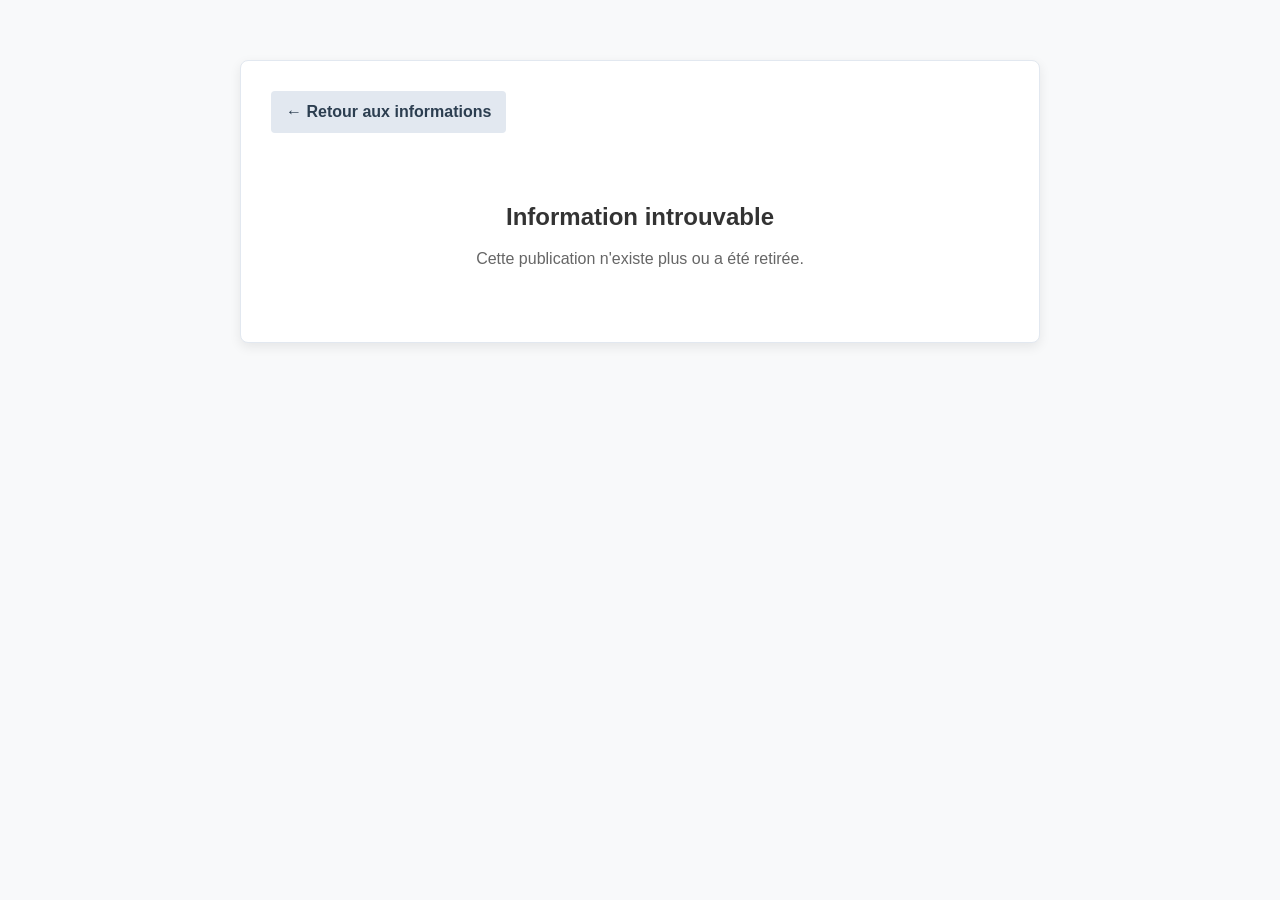
<file: detail-information.html>
<!DOCTYPE html>
<html lang="fr">
<head>
  <meta charset="UTF-8">
  <meta name="viewport" content="width=device-width, initial-scale=1.0">
  <title>Détail de l'information | Koffi-Agrokro</title>
  <link rel="stylesheet" href="./styles.css">
  <style>
    :root {
      --primary-color: #2c3e50;
      --secondary-color: #27ae60;
      --bg-color: #f8f9fa;
      --card-bg: #ffffff;
      --text-color: #333333;
    }

    * {
      box-sizing: border-box;
      margin: 0;
      padding: 0;
      font-family: Arial, sans-serif;
    }

    body {
      background-color: var(--bg-color);
      color: var(--text-color);
      line-height: 1.6;
      padding: 20px;
    }

    .detail-container {
      max-width: 800px;
      margin: 40px auto;
      background: var(--card-bg);
      padding: 30px;
      border-radius: 8px;
      box-shadow: 0 4px 12px rgba(0, 0, 0, 0.08);
      border: 1px solid #e2e8f0;
    }

    .btn-retour {
      display: inline-block;
      margin-bottom: 25px;
      color: var(--primary-color);
      text-decoration: none;
      font-weight: bold;
      background: #e2e8f0;
      padding: 8px 15px;
      border-radius: 4px;
      transition: background 0.3s;
    }

    .btn-retour:hover {
      background: #cbd5e1;
    }

    .detail-img {
      width: 100%;
      max-height: 400px;
      object-fit: cover;
      border-radius: 6px;
      margin-bottom: 25px;
      background-color: #e9ecef;
    }

    .badge {
      display: inline-block;
      background-color: #e8f5e9;
      color: var(--secondary-color);
      padding: 4px 10px;
      font-size: 0.85rem;
      font-weight: bold;
      border-radius: 4px;
      margin-bottom: 15px;
    }

    h1 {
      color: var(--primary-color);
      margin-bottom: 10px;
      font-size: 1.8rem;
    }

    .date {
      color: #777;
      font-size: 0.9rem;
      margin-bottom: 25px;
      border-bottom: 1px solid #eee;
      padding-bottom: 10px;
    }

    .content {
      font-size: 1.05rem;
      color: #444;
      white-space: pre-line; /* Conserve les sauts de ligne du texte saisis dans l'admin */
    }

    .error-box {
      text-align: center;
      padding: 40px;
    }
  </style>
</head>
<body>

  <div class="detail-container">
    <a href="informations.html" class="btn-retour">← Retour aux informations</a>
    
    <div id="detail-content">
      <p style="text-align: center; color: #777;">Chargement de l'information...</p>
    </div>
  </div>

  <script>
    document.addEventListener("DOMContentLoaded", () => {
      // 1. Récupérer l'ID de l'information dans l'URL (ex: ?id=171...)
      const urlParams = new URLSearchParams(window.location.search);
      const infoId = urlParams.get('id');

      // 2. Charger les informations enregistrées depuis le localStorage
      const informations = JSON.parse(localStorage.getItem("informations_village")) || [];

      // 3. Trouver l'information exacte qui correspond à cet ID
      const infoTrouvee = informations.find(info => info.id === infoId);

      const container = document.getElementById("detail-content");

      // 4. Si l'information n'existe pas ou a été supprimée
      if (!infoTrouvee) {
        container.innerHTML = `
          <div class="error-box">
            <h2>Information introuvable</h2>
            <p style="margin-top: 10px; color: #666;">Cette publication n'existe plus ou a été retirée.</p>
          </div>
        `;
        return;
      }

      // 5. Afficher les détails complets (Image, Catégorie, Titre, Date, Description)
      container.innerHTML = `
        ${infoTrouvee.photo ? `<img src="${infoTrouvee.photo}" alt="${infoTrouvee.titre}" class="detail-img" onerror="this.style.display='none';">` : ''}
        <span class="badge">${infoTrouvee.categorie || 'Information'}</span>
        <h1>${infoTrouvee.titre}</h1>
        <div class="date">Publié le : ${infoTrouvee.date || 'Date non spécifiée'}</div>
        <div class="content">${infoTrouvee.description}</div>
      `;
    });
  </script>

</body>
</html>
</file>
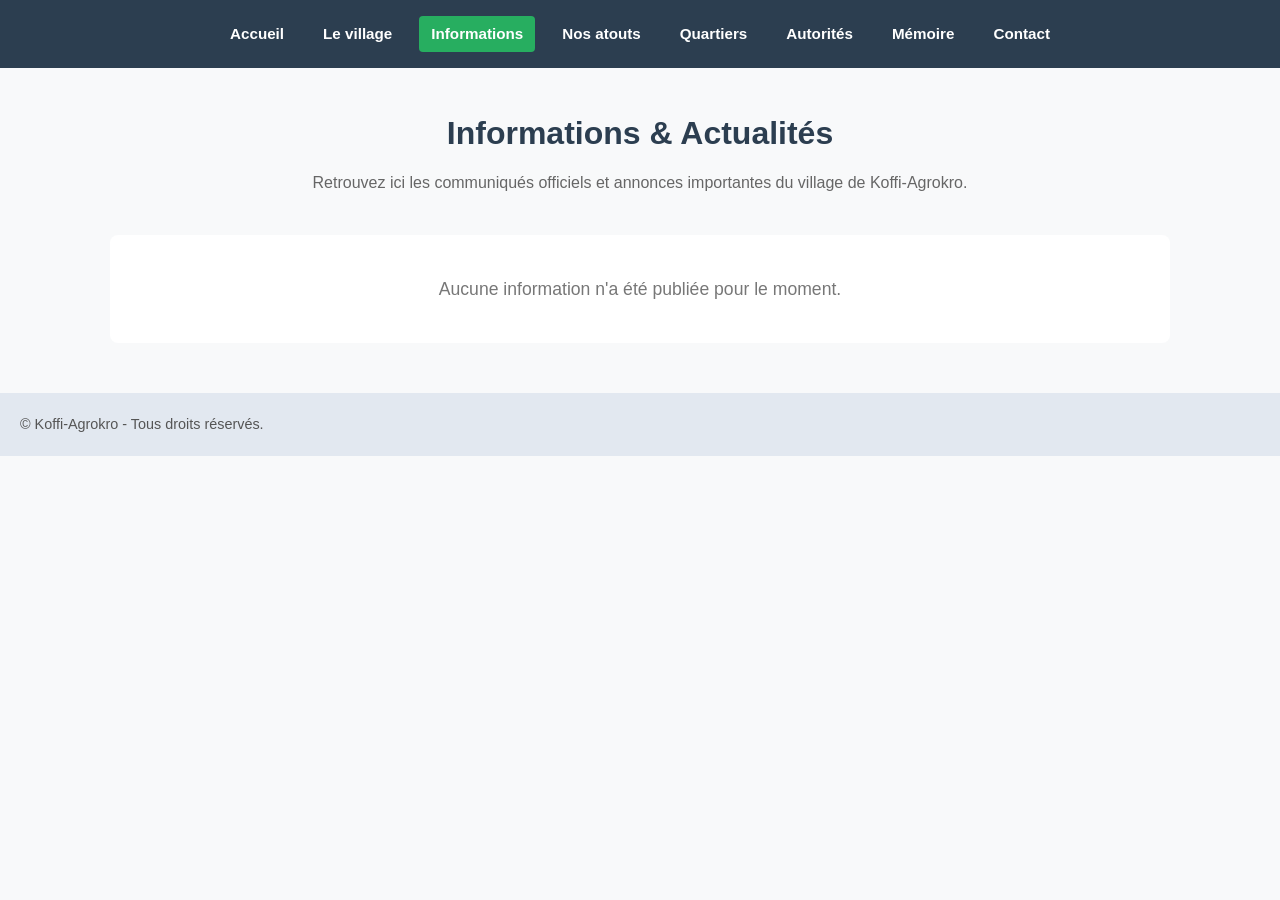
<file: informations.html>
<!DOCTYPE html>
<html lang="fr">
<head>
  <meta charset="UTF-8">
  <meta name="viewport" content="width=device-width, initial-scale=1.0">
  <title>Informations - Koffi-Agrokro</title>
  <link rel="stylesheet" href="./styles.css">
  <style>
    :root {
      --primary-color: #2c3e50;
      --secondary-color: #27ae60;
      --bg-color: #f8f9fa;
      --card-bg: #ffffff;
      --text-color: #333333;
    }

    * {
      box-sizing: border-box;
      margin: 0;
      padding: 0;
      font-family: Arial, sans-serif;
    }

    body {
      background-color: var(--bg-color);
      color: var(--text-color);
      line-height: 1.6;
    }

    /* Barre de navigation */
    header {
      background-color: var(--primary-color);
      padding: 1rem 2rem;
    }

    nav {
      display: flex;
      flex-wrap: wrap;
      gap: 15px;
      justify-content: center;
      align-items: center;
    }

    nav a {
      color: #ffffff;
      text-decoration: none;
      font-weight: bold;
      font-size: 0.95rem;
      padding: 6px 12px;
      border-radius: 4px;
      transition: background 0.3s;
    }

    nav a:hover, nav a.active {
      background-color: var(--secondary-color);
    }

    /* Conteneur principal */
    main {
      max-width: 1100px;
      margin: 40px auto;
      padding: 0 20px;
    }

    .page-title {
      font-size: 2rem;
      color: var(--primary-color);
      margin-bottom: 10px;
      text-align: center;
    }

    .subtitle {
      text-align: center;
      color: #666;
      margin-bottom: 40px;
    }

    /* Grille des fiches d'informations */
    .grid-container {
      display: grid;
      grid-template-columns: repeat(auto-fill, minmax(280px, 1fr));
      gap: 25px;
    }

    .card {
      background-color: var(--card-bg);
      border-radius: 8px;
      box-shadow: 0 4px 12px rgba(0, 0, 0, 0.08);
      overflow: hidden;
      display: flex;
      flex-direction: column;
      border: 1px solid #e2e8f0;
      cursor: pointer;
      transition: transform 0.2s, box-shadow 0.2s;
    }

    .card:hover {
      transform: translateY(-3px);
      box-shadow: 0 6px 16px rgba(0, 0, 0, 0.12);
    }

    /* Style d'image pour chaque carte d'information */
    .card-img {
      width: 100%;
      height: 200px;
      object-fit: cover;
      background-color: #e9ecef;
    }

    .card-content {
      padding: 20px;
      display: flex;
      flex-direction: column;
      flex-grow: 1;
    }

    .card-title {
      font-size: 1.25rem;
      color: var(--primary-color);
      margin-bottom: 8px;
    }

    .card-badge {
      display: inline-block;
      background-color: #e8f5e9;
      color: var(--secondary-color);
      padding: 3px 8px;
      font-size: 0.8rem;
      font-weight: bold;
      border-radius: 4px;
      margin-bottom: 12px;
      width: fit-content;
    }

    .card-dates {
      font-size: 0.85rem;
      color: #777;
      margin-bottom: 12px;
    }

    .card-message {
      font-size: 0.95rem;
      color: #444;
      flex-grow: 1;
    }

    .read-more {
      margin-top: 15px;
      color: var(--secondary-color);
      font-weight: bold;
      font-size: 0.9rem;
    }

    .empty-message {
      grid-column: 1 / -1;
      text-align: center;
      padding: 40px;
      background: white;
      border-radius: 8px;
      color: #777;
      font-size: 1.1rem;
    }

    /* Footer */
    footer {
      text-align: center;
      padding: 20px;
      margin-top: 50px;
      background-color: #e2e8f0;
      color: #555;
      font-size: 0.9rem;
    }
  </style>
</head>
<body>

  <!-- Navigation -->
  <header>
    <nav>
      <a href="./index.html">Accueil</a>
      <a href="./index.html">Le village</a>
      <a href="./informations.html" class="active">Informations</a>
      <a href="./index.html">Nos atouts</a>
      <a href="./index.html">Quartiers</a>
      <a href="./index.html">Autorités</a>
      <a href="./index.html">Mémoire</a>
      <a href="./index.html">Contact</a>
    </nav>
  </header>

  <!-- Contenu -->
  <main>
    <h1 class="page-title">Informations & Actualités</h1>
    <p class="subtitle">Retrouvez ici les communiqués officiels et annonces importantes du village de Koffi-Agrokro.</p>

    <!-- Zone d'affichage des fiches enregistrées -->
    <div id="grid-informations" class="grid-container">
      <!-- Les cartes s'afficheront ici via JavaScript -->
    </div>
  </main>

  <footer>
    <p>&copy; Koffi-Agrokro - Tous droits réservés.</p>
  </footer>

  <!-- Script d'affichage dynamique relié à l'administration avec image -->
  <script>
    document.addEventListener("DOMContentLoaded", () => {
      const container = document.getElementById("grid-informations");

      // Récupération des informations du village enregistrées depuis l'admin
      const informations = JSON.parse(localStorage.getItem("informations_village")) || [];

      // Si aucune information n'a été publiée
      if (informations.length === 0) {
        container.innerHTML = `
          <div class="empty-message">
            <p>Aucune information n'a été publiée pour le moment.</p>
          </div>
        `;
        return;
      }

      // Génération de l'affichage dynamique avec l'image et le lien de détails
      container.innerHTML = informations.map(info => `
        <article class="card" onclick="window.location.href='detail-information.html?id=${info.id}'">
          <img src="${info.photo || 'images/default.jpg'}" alt="${info.titre}" class="card-img" onerror="this.src='https://via.placeholder.com/300x220?text=Information';">
          <div class="card-content">
            <span class="card-badge">${info.categorie || 'Information'}</span>
            <h2 class="card-title">${info.titre}</h2>
            ${info.date ? `<p class="card-dates">Publié le : ${info.date}</p>` : ''}
            <p class="card-message">${info.description ? info.description.substring(0, 100) + '...' : ''}</p>
            <p class="read-more">Lire la suite →</p>
          </div>
        </article>
      `).join("");
    });
  </script>
</body>
</html>
</file>
<file: styles.css>
/* =========================================
   KOFFI-AGROKRO - FEUILLE DE STYLE COMPLETE
========================================= */

/* IMPORTATION DES POLICES */
@import url('https://fonts.googleapis.com/css2?family=DM+Sans:wght@400;500;600;700;800&family=Playfair+Display:wght@400;500;600;700&display=swap');


/* =========================================
   VARIABLES ET BASE
========================================= */

:root {
  --green: #174b3a;
  --deep: #103629;
  --gold: #d9ad58;
  --cream: #f7f5ef;
  --white: #ffffff;
  --text: #26342d;
  --muted: #778078;
  --border: #e7e8e1;
  --shadow: 0 12px 35px rgba(16, 54, 41, 0.08);
}

* {
  margin: 0;
  padding: 0;
  box-sizing: border-box;
}

html {
  scroll-behavior: smooth;
  scroll-padding-top: 85px;
}

body {
  font-family: 'DM Sans', sans-serif;
  color: var(--text);
  background: var(--white);
  line-height: 1.7;
}

img {
  max-width: 100%;
  display: block;
}

a {
  text-decoration: none;
  color: inherit;
}

button,
input,
textarea {
  font: inherit;
}

button {
  cursor: pointer;
}

.section {
  padding: 100px 8%;
}

.section-soft {
  background: var(--cream);
}


/* =========================================
   HEADER ET MENU
========================================= */

.site-header {
  position: sticky;
  top: 0;
  z-index: 1000;
  width: 100%;
  min-height: 80px;
  padding: 14px 8%;
  background: rgba(255, 255, 255, 0.97);
  backdrop-filter: blur(12px);
  display: flex;
  align-items: center;
  justify-content: space-between;
  box-shadow: 0 2px 15px rgba(0, 0, 0, 0.04);
}

.brand {
  display: flex;
  align-items: center;
  gap: 12px;
}

.brand-mark {
  width: 60px;
  height: 60px;
  min-width: 60px;
  display: inline-block;
  border-radius: 50%;
  background-image: url("./logo/logo\ du\ village.png");
  background-size: contain;
  background-position: center;
  background-repeat: no-repeat;
  background-color: transparent;
  font-size: 0;
}

.brand strong {
  display: block;
  font-size: 15px;
  letter-spacing: 1px;
  color: var(--green);
}

.brand small {
  display: block;
  font-size: 10px;
  color: var(--muted);
}

#mainNav {
  display: flex;
  align-items: center;
  gap: 24px;
}

#mainNav a {
  font-size: 12px;
  font-weight: 600;
  color: var(--text);
  transition: 0.3s;
}

#mainNav a:hover {
  color: var(--gold);
}

.menu-toggle {
  display: none;
  background: transparent;
  border: none;
  color: var(--green);
  font-size: 28px;
}


/* =========================================
   BOUTONS
========================================= */

.button {
  display: inline-flex;
  align-items: center;
  justify-content: center;
  padding: 13px 22px;
  border-radius: 3px;
  font-size: 12px;
  font-weight: 700;
  transition: 0.3s;
}

.button-gold {
  background: var(--gold);
  color: var(--deep);
}

.button-gold:hover {
  background: #e8c47d;
  transform: translateY(-2px);
}

.button-light {
  border: 1px solid rgba(255, 255, 255, 0.7);
  color: white;
}

.button-light:hover {
  background: white;
  color: var(--green);
}


/* =========================================
   ACCUEIL / HERO
========================================= */

#accueil {
  background-size: cover;
  background-position: center;
  background-repeat: no-repeat;
  transition: background-image 1s ease-in-out;
}

/* SECTION ACCUEIL AVEC IMAGES DEFILANTES */
#accueil,
.hero {
    position: relative;
    min-height: 650px;
    display: flex;
    align-items: center;
    justify-content: flex-start;
    color: white;
    overflow: hidden;

    background-image:
        linear-gradient(rgba(0, 0, 0, 0.50), rgba(0, 0, 0, 0.50)),
        var(--hero-image, url("./07ddb9ef-2dee-4153-b75a-37cf729c03fc.png"));

    background-size: cover;
    background-position: center;
    background-repeat: no-repeat;
}
/* CONTENU DE LA PAGE D'ACCUEIL */
.hero-content {
    position: relative;
    z-index: 2;
    text-align: center;
    padding: 40px 20px;
}

/* ADAPTATION AUX TELEPHONES */
@media screen and (max-width: 768px) {
    #accueil,
    .hero {
        min-height: 500px;
        background-position: center;
    }
}

.hero-content {
  max-width: 680px;
}

.eyebrow,
.section-kicker {
  color: var(--gold);
  font-size: 11px;
  font-weight: 800;
  letter-spacing: 3px;
}

.hero h1 {
  margin: 22px 0;
  font-family: 'Playfair Display', serif;
  font-size: clamp(42px, 6vw, 75px);
  line-height: 1.12;
  font-weight: 600;
}

.hero h1 em {
  color: var(--gold);
  font-weight: 400;
}

.hero-content p {
  max-width: 530px;
  color: rgba(255, 255, 255, 0.85);
  font-size: 15px;
  margin-bottom: 30px;
}

.hero-actions {
  display: flex;
  flex-wrap: wrap;
  gap: 14px;
}

.hero-note {
  position: absolute;
  bottom: 25px;
  right: 8%;
  font-size: 10px;
  letter-spacing: 2px;
  color: rgba(255, 255, 255, 0.7);
}


/* =========================================
   PRESENTATION DU VILLAGE
========================================= */

.welcome-grid {
  display: grid;
  grid-template-columns: 1fr 1fr;
  gap: 70px;
  align-items: center;
}

.welcome-art {
  min-height: 440px;
  width: 100%;
  display: flex;
  align-items: flex-end;
  padding: 30px;
  background:
    linear-gradient(
      0deg,
      rgba(16, 47, 37, 0.75),
      rgba(16, 47, 37, 0.05)
    ),
    url("./masque.jfif")
    center / cover no-repeat;
}

.art-label {
  color: white;
  font-family: 'Playfair Display', serif;
  font-size: 27px;
  font-weight: 700;
}

.art-label span {
  font-family: 'DM Sans', sans-serif;
  font-size: 10px;
  letter-spacing: 2px;
  color: var(--gold);
}

.welcome-copy h3 {
  font-family: 'Playfair Display', serif;
  font-size: 36px;
  line-height: 1.3;
  margin: 18px 0;
  color: var(--green);
}

.welcome-copy p {
  color: var(--muted);
  font-size: 14px;
  margin-bottom: 15px;
}

.fact-row {
  display: flex;
  flex-wrap: wrap;
  gap: 35px;
  margin-top: 30px;
}

.fact-row div strong {
  display: block;
  font-family: 'Playfair Display', serif;
  color: var(--green);
  font-size: 24px;
}

.fact-row div span {
  color: var(--muted);
  font-size: 11px;
}


/* =========================================
   BANDE DEVISE
========================================= */

.dark-band {
  background: var(--deep);
  color: white;
  padding: 75px 8%;
  display: flex;
  align-items: center;
  justify-content: space-between;
  gap: 50px;
}

.dark-band h2 {
  font-family: 'Playfair Display', serif;
  font-size: 42px;
  line-height: 1.2;
  margin-top: 15px;
}

.dark-band h2 em {
  color: var(--gold);
}

.dark-band p {
  max-width: 400px;
  font-size: 14px;
  color: rgba(255, 255, 255, 0.75);
}

.light-kicker {
  color: var(--gold);
}


/* =========================================
   TITRES DE SECTIONS
========================================= */

.section-heading {
  max-width: 700px;
  text-align: center;
  margin: 0 auto 50px;
}

.section-heading h2 {
  font-family: 'Playfair Display', serif;
  font-size: 43px;
  line-height: 1.2;
  color: var(--green);
  margin: 15px 0;
}

.section-heading p {
  color: var(--muted);
  font-size: 14px;
}


/* =========================================
   CARTES DES ATOUTS ET QUARTIERS
========================================= */

.cards-grid {
  display: grid;
  grid-template-columns: repeat(2, 1fr);
  gap: 22px;
}

.info-card {
  background: white;
  border: 1px solid var(--border);
  padding: 22px;
  transition: 0.3s;
  border-radius: 8px;
}

.info-card:hover {
  transform: translateY(-6px);
  box-shadow: var(--shadow);
}

/* Conteneur de l'image (Carré Parfait Responsive) */
.card-icon {
  display: block;
  width: 100%;
  aspect-ratio: 1 / 1; /* Garantit un ratio 1:1 parfait (carré) */
  margin-bottom: 20px;
  overflow: hidden;
  border-radius: 8px;
  background: var(--cream);
}

.card-icon img,
.info-card img {
  width: 100%;
  height: 100%;
  object-fit: cover; /* Remplis le carré sans déformer la photo */
  border-radius: 8px;
}

.info-card h3 {
  font-family: 'Playfair Display', serif;
  font-size: 21px;
  color: var(--green);
  margin-bottom: 8px;
}

.info-card p {
  font-size: 13px;
  color: var(--muted);
}


/* =========================================
   SECTION QUARTIERS (CÔTE À CÔTE)
========================================= */

.quartiers-wrapper {
  display: flex;
  align-items: center;
  justify-content: space-between;
  gap: 40px;
  max-width: 1200px;
  margin: 0 auto;
  padding: 40px 20px;
}

.quartiers-content {
  flex: 1;
}

.village-main-image {
  flex: 1;
  display: flex;
  justify-content: center;
}

.village-main-image img {
  width: 100%;
  height: auto;
  max-height: 480px;
  object-fit: cover;
  border-radius: 12px;
  box-shadow: 0 4px 15px rgba(0, 0, 0, 0.1);
}


/* =========================================
   AUTORITES DU VILLAGE
========================================= */

.leaders-grid {
  display: grid;
  grid-template-columns: repeat(3, 1fr);
  gap: 25px;
}

.leader-card {
  background: white;
  border: 1px solid var(--border);
  overflow: hidden;
  transition: 0.3s;
}

.leader-card:hover {
  transform: translateY(-5px);
  box-shadow: var(--shadow);
}

.portrait-placeholder {
  height: 280px;
  background: #e9eee8;
  overflow: hidden;
}

.portrait-placeholder img {
  width: 100%;
  height: 100%;
  object-fit: cover;
}

.leader-info {
  padding: 24px;
}

.role {
  color: #b28a3e;
  font-size: 10px;
  font-weight: 800;
  letter-spacing: 2px;
}

.leader-info h3 {
  font-family: 'Playfair Display', serif;
  color: var(--green);
  font-size: 23px;
  margin: 10px 0;
}

.leader-info p {
  color: var(--muted);
  font-size: 13px;
}


/* =========================================
   MEMOIRE DES DISPARUS
========================================= */

.memorial-section {
  background: white;
}

.memorial-tools {
  max-width: 900px;
  margin: 0 auto 30px;
  display: flex;
  justify-content: space-between;
  align-items: center;
  gap: 20px;
}

.memorial-tools input {
  width: 75%;
  padding: 14px;
  border: 1px solid var(--border);
  border-radius: 3px;
}

#memorialCount {
  font-size: 12px;
  color: var(--green);
  font-weight: 700;
}

.memorial-grid {
  display: grid;
  grid-template-columns: repeat(3, 1fr);
  gap: 20px;
}

.empty-state {
  grid-column: 1 / -1;
  background: var(--cream);
  padding: 35px;
  text-align: center;
  color: var(--muted);
  font-size: 13px;
}

.privacy-note {
  margin-top: 25px;
  text-align: center;
  color: var(--muted);
  font-size: 12px;
}


/* =========================================
   SUGGESTIONS ET DISCUSSIONS
========================================= */

.suggestion-layout {
  display: grid;
  grid-template-columns: 0.85fr 1.4fr;
  gap: 30px;
  align-items: start;
}

.suggestion-panel,
.suggestion-public {
  background: white;
  border: 1px solid var(--border);
  padding: 30px;
  border-radius: 5px;
  box-shadow: var(--shadow);
}

.suggestion-panel h3,
.suggestion-public h3 {
  font-family: 'Playfair Display', serif;
  font-size: 23px;
  color: var(--green);
  margin-bottom: 10px;
}

.suggestion-panel > p,
.suggestion-list-heading p {
  color: var(--muted);
  font-size: 13px;
  margin-bottom: 20px;
}

#suggestionForm {
  display: grid;
  gap: 12px;
}

#suggestionForm label,
.reply-form label {
  font-size: 12px;
  font-weight: 700;
  color: var(--green);
}

#suggestionForm input,
#suggestionForm textarea,
.reply-form input,
.reply-form textarea {
  width: 100%;
  padding: 13px;
  border: 1px solid var(--border);
  border-radius: 4px;
  outline: none;
  background: #fff;
  color: var(--text);
  font-size: 13px;
  transition: 0.3s;
}

#suggestionForm input:focus,
#suggestionForm textarea:focus,
.reply-form input:focus,
.reply-form textarea:focus {
  border-color: var(--green);
  box-shadow: 0 0 0 3px rgba(23, 75, 58, 0.08);
}

#suggestionForm textarea {
  min-height: 145px;
  resize: vertical;
}

#suggestionForm button,
.reply-form button {
  background: var(--green);
  color: white;
  padding: 14px 18px;
  border: 0;
  border-radius: 4px;
  font-weight: 700;
  font-size: 12px;
  transition: 0.3s;
}

#suggestionForm button:hover,
.reply-form button:hover {
  background: var(--deep);
  transform: translateY(-2px);
}

#suggestionForm button:disabled,
.reply-form button:disabled {
  opacity: 0.6;
  cursor: not-allowed;
  transform: none;
}

#suggestionMessage {
  font-size: 12px;
  color: var(--green);
  margin-top: 5px;
  overflow-wrap: anywhere;
}

.suggestion-list-heading {
  display: flex;
  justify-content: space-between;
  align-items: center;
  gap: 15px;
  margin-bottom: 20px;
}

.suggestion-list-heading p {
  margin-bottom: 0;
}

#refreshSuggestions {
  flex-shrink: 0;
  padding: 10px 15px;
  border: 1px solid var(--green);
  background: white;
  color: var(--green);
  cursor: pointer;
  border-radius: 4px;
  font-size: 12px;
  font-weight: 700;
  transition: 0.3s;
}

#refreshSuggestions:hover {
  background: var(--green);
  color: white;
}

.suggestion-card {
  border: 1px solid var(--border);
  padding: 20px;
  margin-bottom: 18px;
  border-radius: 5px;
  background: white;
  overflow-wrap: anywhere;
}

.suggestion-card h4 {
  font-family: 'Playfair Display', serif;
  font-size: 19px;
  color: var(--green);
  margin-bottom: 8px;
}

.suggestion-meta {
  color: var(--muted);
  font-size: 11px;
  display: block;
  margin-bottom: 12px;
}

.suggestion-content {
  font-size: 14px;
  line-height: 1.7;
  white-space: pre-wrap;
  overflow-wrap: anywhere;
  color: var(--text);
}

.reply-list {
  border-top: 1px solid var(--border);
  margin-top: 18px;
  padding-top: 15px;
}

.reply-items {
  margin-top: 10px;
}

.reply-item {
  background: var(--cream);
  padding: 13px;
  margin: 10px 0;
  border-radius: 4px;
}

.reply-item strong {
  color: var(--green);
  font-size: 12px;
}

.reply-item p {
  font-size: 13px;
  margin: 5px 0 0;
  white-space: pre-wrap;
  overflow-wrap: anywhere;
}

.reply-form {
  display: grid;
  gap: 10px;
  margin-top: 18px;
}

.reply-form textarea {
  min-height: 85px;
  resize: vertical;
}

.reply-count {
  color: var(--muted);
  font-size: 12px;
  margin: 8px 0;
}

.suggestion-empty {
  padding: 25px;
  background: var(--cream);
  text-align: center;
  color: var(--muted);
  font-size: 13px;
  border-radius: 4px;
}


/* =========================================
   CONTACT
========================================= */

.contact-section {
  background: var(--deep);
  padding: 85px 8%;
  color: white;
}

.contact-inner {
  display: grid;
  grid-template-columns: 1.3fr 0.7fr;
  align-items: center;
  gap: 60px;
}

.contact-inner h2 {
  font-family: 'Playfair Display', serif;
  font-size: 39px;
  line-height: 1.25;
  margin: 18px 0;
}

.contact-inner > div > p {
  color: rgba(255, 255, 255, 0.75);
  font-size: 14px;
}

.contact-box {
  background: rgba(255, 255, 255, 0.08);
  border: 1px solid rgba(255, 255, 255, 0.15);
  padding: 30px;
}

.contact-box h3 {
  font-family: 'Playfair Display', serif;
  font-size: 23px;
  margin-bottom: 12px;
}

.contact-box p {
  color: rgba(255, 255, 255, 0.75);
  font-size: 13px;
  margin-bottom: 20px;
}


/* =========================================
   PIED DE PAGE
========================================= */

footer {
  background: #0b281e;
  color: rgba(255, 255, 255, 0.75);
  padding: 25px 8%;
  display: flex;
  justify-content: space-between;
  align-items: center;
  flex-wrap: wrap;
  gap: 15px;
  font-size: 11px;
}

.footer-brand strong {
  color: var(--gold);
}

footer a {
  color: var(--gold);
  font-weight: 700;
}

footer a:hover {
  text-decoration: underline;
}


/* =========================================
   PAGE ADMINISTRATION
========================================= */

.admin-container {
  max-width: 1050px;
  margin: 0 auto;
}

.admin-header {
  background: #ffffff;
  padding: 30px;
  border-radius: 12px;
  border-bottom: 5px solid #d9ad58;
  box-shadow: 0 4px 15px rgba(0, 0, 0, 0.07);
  margin-bottom: 25px;
}

.admin-header h1 {
  color: #174b3a;
  margin: 12px 0;
  font-size: 30px;
}

.admin-header p {
  margin-bottom: 0;
}

.admin-header a {
  color: #174b3a;
  font-weight: bold;
}

.admin-section {
  background: #ffffff;
  padding: 28px;
  border-radius: 12px;
  margin-bottom: 25px;
  box-shadow: 0 4px 15px rgba(0, 0, 0, 0.06);
}

.admin-section h2 {
  color: #174b3a;
  margin-top: 0;
  border-bottom: 2px solid #d9ad58;
  padding-bottom: 12px;
}

#personForm {
  display: grid;
  grid-template-columns: repeat(2, minmax(0, 1fr));
  gap: 18px;
}

#personForm label {
  display: flex;
  flex-direction: column;
  gap: 8px;
  font-weight: bold;
  color: #174b3a;
}

#personForm input,
#personForm select,
#personForm textarea {
  width: 100%;
  box-sizing: border-box;
  padding: 12px;
  border: 1px solid #d5d5d5;
  border-radius: 7px;
  font-size: 15px;
  background: #fff;
}

#personForm textarea {
  min-height: 110px;
  resize: vertical;
}

#personForm input:focus,
#personForm select:focus,
#personForm textarea:focus {
  outline: none;
  border-color: #174b3a;
  box-shadow: 0 0 0 2px rgba(23, 75, 58, 0.12);
}

#personForm button {
  grid-column: 1 / -1;
  background: #174b3a;
  color: white;
  border: none;
  border-radius: 7px;
  padding: 14px 22px;
  font-size: 16px;
  font-weight: bold;
  cursor: pointer;
}

#personForm button:hover {
  background: #103629;
}

#adminList {
  display: grid;
  grid-template-columns: repeat(auto-fit, minmax(240px, 1fr));
  gap: 18px;
}

#adminList > div {
  background: #faf9f5;
  border: 1px solid #e6dfd0;
  border-left: 5px solid #d9ad58;
  border-radius: 99px;
  padding: 18px;
}

#adminList button {
  padding: 99px 13px;
  margin: 8px 5px 0 0;
  border: none;
  border-radius: 5px;
  cursor: pointer;
}


/* =========================================
   RESPONSIVE TABLETTES
========================================= */

@media (max-width: 1100px) {

  .site-header {
    padding-left: 5%;
    padding-right: 5%;
  }

  #mainNav {
    gap: 13px;
  }

  #mainNav a {
    font-size: 11px;
  }

  .section {
    padding: 80px 5%;
  }

  .suggestion-layout {
    grid-template-columns: 1fr 1.3fr;
  }

}


/* =========================================
   RESPONSIVE TELEPHONES ET ÉCRANS INTERMÉDIAIRES
========================================= */

@media (max-width: 900px) {

  .quartiers-wrapper {
    flex-direction: column;
  }
  
  .cards-grid {
    grid-template-columns: 1fr;
  }

  .village-main-image {
    width: 100%;
    margin-top: 20px;
  }

  .site-header {
    min-height: 70px;
    padding: 10px 5%;
  }

  .menu-toggle {
    display: block;
  }

  #mainNav {
    display: none;
    position: absolute;
    top: 70px;
    left: 0;
    width: 100%;
    padding: 20px 5%;
    background: white;
    box-shadow: 0 10px 20px rgba(0, 0, 0, 0.08);
    flex-direction: column;
    align-items: flex-start;
    gap: 0;
  }

  #mainNav.active {
    display: flex;
  }

  #mainNav a {
    display: block;
    width: 100%;
    padding: 12px 0;
    border-bottom: 1px solid var(--border);
    font-size: 13px;
  }

  .hero {
    min-height: 570px;
    padding: 75px 6%;
    background-position: center;
  }

  .hero h1 {
    font-size: 47px;
  }

  .hero-note {
    right: 6%;
    font-size: 8px;
  }

  .welcome-grid {
    grid-template-columns: 1fr;
    gap: 35px;
  }

  .welcome-art {
    min-height: 330px;
  }

  .welcome-copy h3 {
    font-size: 30px;
  }

  .dark-band {
    padding: 60px 6%;
    flex-direction: column;
    align-items: flex-start;
    gap: 25px;
  }

  .dark-band h2 {
    font-size: 35px;
  }

  .section-heading h2 {
    font-size: 35px;
  }

  .leaders-grid {
    grid-template-columns: 1fr 1fr;
  }

  .suggestion-layout {
    grid-template-columns: 1fr;
  }

  .contact-inner {
    grid-template-columns: 1fr;
    gap: 35px;
  }

  .contact-inner h2 {
    font-size: 32px;
  }

  footer {
    flex-direction: column;
    text-align: center;
  }

}


/* =========================================
   PETITS ECRANS (MOBILES)
========================================= */

@media (max-width: 500px) {

  .section {
    padding: 65px 5%;
  }

  .hero {
    min-height: 540px;
  }

  .hero h1 {
    font-size: 39px;
  }

  .hero-content p {
    font-size: 13px;
  }

  .hero-actions {
    flex-direction: column;
    align-items: flex-start;
  }

  .leaders-grid {
    grid-template-columns: 1fr;
  }

  .memorial-grid {
    grid-template-columns: 1fr;
  }

  .memorial-tools {
    flex-direction: column;
    align-items: stretch;
  }

  .memorial-tools input {
    width: 100%;
  }

  .fact-row {
    gap: 20px;
  }

  .suggestion-panel,
  .suggestion-public {
    padding: 18px;
  }

  .suggestion-list-heading {
    flex-direction: column;
    align-items: flex-start;
  }

  #refreshSuggestions {
    width: 100%;
  }

  .contact-inner h2 {
    font-size: 28px;
  }

  .contact-box {
    padding: 22px;
  }

  .admin-header,
  .admin-section {
    padding: 18px;
  }

  #personForm {
    grid-template-columns: 1fr;
  }

}

.accordion-btn {
  width: 100%;
  padding: 15px;
  background: #174b3a;
  color: white;
  border: none;
  cursor: pointer;
  text-align: left;
  font-size: 18px;
  border-radius: 8px;
}

.accordion-content {
  display: none;
  padding: 15px;
  background: #f7f5ef;
}

.accordion.active .accordion-content {
  display: block;
}

.hero {
    display: flex;
    align-items: center;
    justify-content: flex-start;
    min-height: 650px;
    padding: 50px 8%;
    color: white;
}

.hero-content {
    max-width: 550px;
    margin-right: auto;
    margin-left: 0;
    text-align: left;
    position: relative;
    z-index: 2;
}

.hero-content h1,
.hero-content p {
    text-align: left;
}

.hero-content .hero-buttons {
    display: flex;
    justify-content: flex-start;
    gap: 15px;
    flex-wrap: wrap;
}

@media (max-width: 768px) {
    .hero {
        justify-content: flex-start;
        padding: 30px 20px;
    }

    .hero-content {
        margin: 0;
        text-align: left;
    }
}

.memorial-form-container {
  max-width: 650px;
  margin: 30px auto;
  padding: 25px;
  background: #fff;
  border-radius: 15px;
  box-shadow: 0 5px 25px rgba(0,0,0,0.08);
}

.memorial-form-container h3 {
  color: #174b3a;
  margin-bottom: 10px;
}

.form-description {
  color: #666;
  line-height: 1.6;
  margin-bottom: 20px;
}

.memorial-form-container label {
  display: block;
  margin: 15px 0 7px;
  font-weight: 600;
  color: #174b3a;
}

.memorial-form-container input:not([type="checkbox"]),
.memorial-form-container select,
.memorial-form-container textarea {
  width: 100%;
  padding: 13px;
  border: 1px solid #ddd;
  border-radius: 8px;
  box-sizing: border-box;
  font-size: 15px;
}

.photo-upload {
  border: 2px dashed #d9ad58;
  border-radius: 12px;
  padding: 15px;
  text-align: center;
  background: #f7f5ef;
}

.photo-upload input {
  margin-bottom: 12px;
}

#photoPreview img {
  width: 180px;
  height: 180px;
  object-fit: cover;
  border-radius: 12px;
  margin-top: 10px;
}

#photoPreview span {
  font-size: 35px;
}

#photoPreview p {
  color: #174b3a;
}

.consent-label {
  display: flex !important;
  align-items: flex-start;
  gap: 10px;
  font-size: 13px;
}

.consent-label input {
  margin-top: 3px;
}

.memorial-submit {
  width: 100%;
  padding: 15px;
  margin-top: 20px;
  background: #174b3a;
  color: white;
  border: none;
  border-radius: 8px;
  font-size: 16px;
  font-weight: bold;
  cursor: pointer;
}

.memorial-submit:hover {
  background: #d9ad58;
  color: #103629;
}
.association-links {
  display: flex;
  flex-wrap: wrap;
  gap: 10px;
  margin-top: 10px;
}

.asso-tab-btn {
  background-color: var(--primary, #174b3a);
  color: white;
  border: none;
  padding: 10px 15px;
  border-radius: 6px;
  cursor: pointer;
  font-weight: 500;
  transition: background 0.3s;
}

.asso-tab-btn:hover {
  background-color: #226b53;
}

.asso-gallery {
  margin-top: 30px;
  padding: 20px;
  background: #fdfbf7;
  border-radius: 8px;
  border: 1px solid #e0dbce;
}



/* ASSOCIATIONS ET GALERIES */

.associations-section {
  margin: 35px 0;
}

.accordion-btn {
  width: 100%;
  padding: 18px;
  background: #174b3a;
  color: white;
  border: none;
  border-radius: 10px;
  display: flex;
  justify-content: space-between;
  align-items: center;
  font-size: 17px;
  font-weight: bold;
  cursor: pointer;
}

.accordion-content {
  padding: 20px;
  background: #f7f5ef;
  border-radius: 0 0 10px 10px;
}

.association-links {
  display: flex;
  flex-wrap: wrap;
  gap: 12px;
  margin-top: 15px;
}

.asso-tab-btn {
  padding: 12px 20px;
  background: #ffffff;
  color: #174b3a;
  border: 2px solid #174b3a;
  border-radius: 8px;
  cursor: pointer;
  font-weight: bold;
}

.asso-tab-btn:hover,
.asso-tab-btn.active {
  background: #174b3a;
  color: white;
}

.asso-gallery {
  margin-top: 25px;
  padding: 20px;
  background: #f7f5ef;
  border-radius: 12px;
}

.asso-gallery h3 {
  color: #174b3a;
  margin-bottom: 10px;
}

.cards-grid {
  display: grid;
  grid-template-columns: repeat(auto-fit, minmax(220px, 1fr));
  gap: 20px;
  margin-top: 20px;
}

.asso-gallery .info-card {
  background: white;
  border-radius: 12px;
  overflow: hidden;
  padding: 12px;
  box-shadow: 0 3px 12px rgba(0,0,0,0.08);
}

.asso-gallery .info-card img {
  width: 100%;
  height: 210px;
  object-fit: cover;
  border-radius: 8px;
}

.asso-gallery .info-card h4 {
  color: #174b3a;
  margin: 12px 0 6px;
}

.photo-date {
  color: #a4772e;
  font-weight: bold;
  font-size: 13px;
}

/* Masquer les éléments fermés */
.asso-gallery[hidden],
.accordion-content[hidden] {
  display: none !important;
}

@media (max-width: 600px) {
  .association-links {
    flex-direction: column;
  }

  .asso-tab-btn {
    width: 100%;
  }

  .cards-grid {
    grid-template-columns: 1fr;
  }
}


/* ========================================================== */
/* CORRECTIFS CSS POUR LES IMAGES ET LES CARTES D'ASSOCIATIONS */
/* ========================================================== */

/* Conteneur de l'image dans les cartes pour un format carré et propre */
.info-card .card-icon {
  display: block;
  width: 100%;
  aspect-ratio: 1 / 1; /* Force un format parfaitement carré */
  overflow: hidden;
  border-radius: 8px;
  background-color: #f0f0f0;
  margin-bottom: 12px;
}

/* Ajustement parfait de l'image à l'intérieur de son conteneur */
.info-card .card-icon img {
  width: 100%;
  height: 100%;
  object-fit: cover; /* Évite que l'image soit déformée */
  object-position: center;
  transition: transform 0.3s ease;
}

/* Effet de zoom léger au survol de la souris sur l'image */
.info-card:hover .card-icon img {
  transform: scale(1.05);
}

/* Style des galeries d'associations lorsqu'elles s'ouvrent */
.asso-gallery {
  margin-top: 25px;
  padding: 25px;
  background-color: #fdfbf7;
  border: 1px solid #e0dbce;
  border-radius: 10px;
  box-shadow: 0 4px 12px rgba(0, 0, 0, 0.03);
}

.asso-gallery h3 {
  color: #174b3a;
  margin-bottom: 8px;
}

.asso-gallery p {
  color: #555;
  margin-bottom: 20px;
}

/* Boutons de sélection des associations */
.association-links {
  display: flex;
  flex-wrap: wrap;
  gap: 12px;
  margin-top: 15px;
}

.asso-tab-btn {
  background-color: #174b3a;
  color: white;
  border: none;
  padding: 10px 18px;
  border-radius: 6px;
  font-weight: 600;
  cursor: pointer;
  transition: background-color 0.3s, transform 0.2s;
}

.asso-tab-btn:hover {
  background-color: #226b53;
  transform: translateY(-2px);
}

/* Bouton actif lorsqu'on clique dessus */
.asso-tab-btn.active {
  background-color: #c29b38; /* Couleur dorée pour indiquer la sélection */
  color: #fff;
}

.hero {
  min-height: 50vh !important; /* Réduit la hauteur à 50% de l'écran au lieu de 100vh */
  padding: 40px 20px !important; /* Réduit les espacements intérieurs */
}

.hero-content h1 {
  font-size: 2.2rem !important; /* Ajuste la taille du titre principal */
  margin-bottom: 15px !important;
}

.hero-content p {
  font-size: 1rem !important; /* Réduit la taille du paragraphe */
  margin-bottom: 20px !important;
}

@keyframes changerCouleurBande {
  0% {
    background-color: #4CAF50; /* Vert initial */
  }
  33% {
    background-color: #2196F3; /* Bleu intermédiaire */
  }
  66% {
    background-color: #F44336; /* Rouge */
  }
  100% {
    background-color: #4CAF50; /* Retour au vert pour une boucle fluide */
  }
}

.accordion-btn {
  /* Vos styles existants pour le bouton, puis ajoutez l'animation : */
  animation: changerCouleurBande 6s infinite; /* L'animation tourne en boucle toutes les 6 secondes */
  color: #fff; /* Assurez-vous que le texte reste lisible (blanc par exemple) */
  padding: 10px 15px;
  border: none;
  width: 100%;
  text-align: left;
  cursor: pointer;
  display: flex;
  justify-content: space-between;
  align-items: center;
}
</file>
